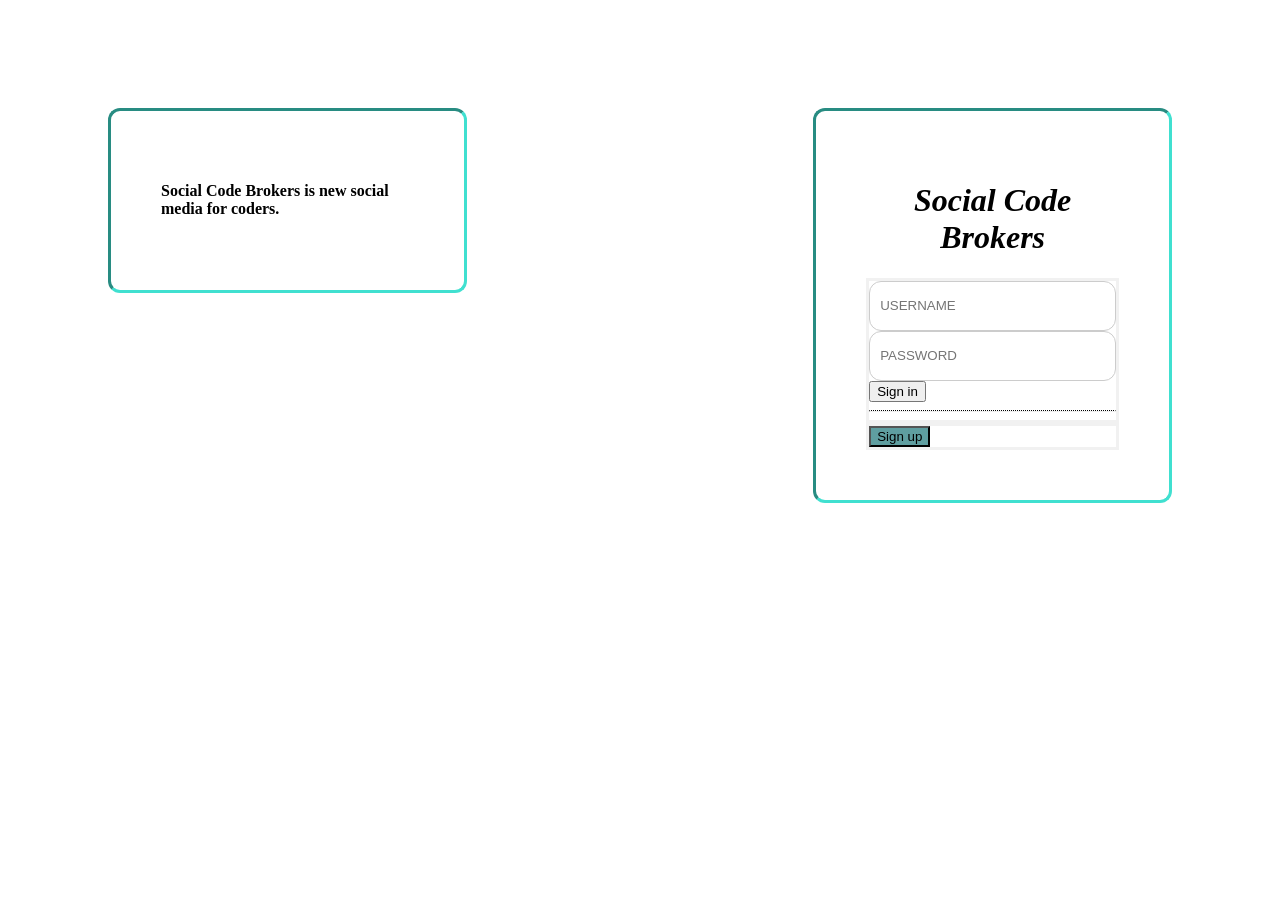
<file: spring-mvc-example/src/main/resources/templates/index.html>
<!DOCTYPE html>

<html xmlns:th="http://www.thymeleaf.org">
<script th:inline="javascript">

	function gengrid() {
		var x=" "
		if ("username" in localStorage) {
			username = window.localStorage.getItem('username');
			console.log(username)
			x = x + "<form method=post action=/mainPage id='myForm' >"
			x = x + "<input type='hidden' name='username' value=" + username + " >"
			x = x + "</form>"
		}
		document.getElementById("demo").innerHTML = x;
		document.getElementById("myForm").submit();


	}


	window.onload = function () {
		gengrid();
	}

</script>
<head>
	<link rel="stylesheet" th:href="@{/css/index.css}" />
	<title>Social Code Brokers</title>
	<link rel="stylesheet" href="./../static/css/index.css">
</head>

<body>

<div class="container">


			<h1 style="text-align:center"><i><b>Social Code Brokers</b></i></h1>

	<form method="post" action="/mainPage" >
		<input type='hidden' name='IsSıngIn' value='1' >
		<input type="text" placeholder="USERNAME" name="username" required>
		<input type="password" placeholder="PASSWORD" name="password" required>
		<input type="submit" value="Sign in">
			<hr style="border-top: dotted 1px;" />

	</form>
	<form action="/signUp" method="post">
		<input type="submit" style="background-color: cadetblue;" value="Sign up">
	</form>
</div>

		<div class="tContainer">
			<h4>Social Code Brokers is new social media for coders.</h4>
		</div>

	<div id="demo">    </div>


</body>

</html>
</file>
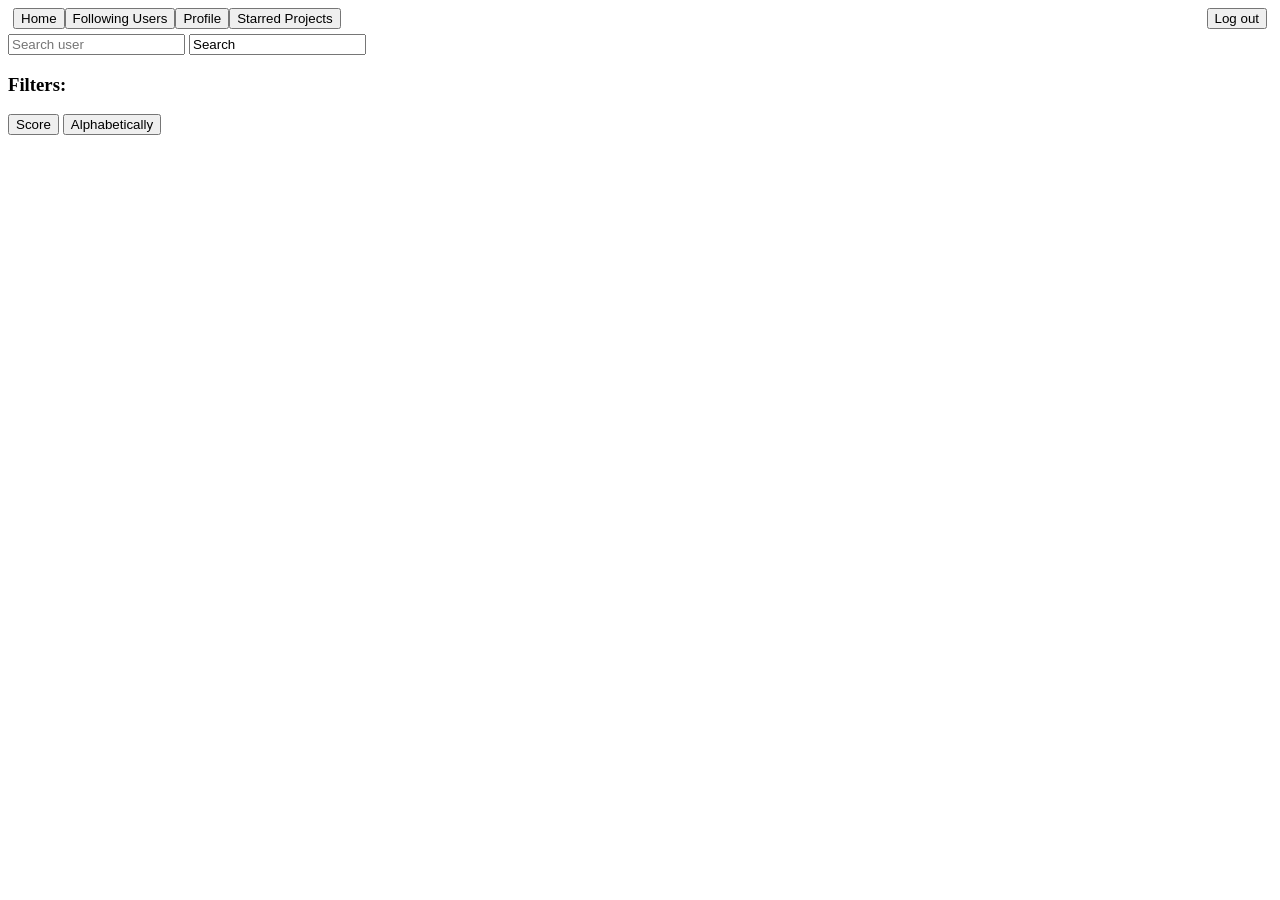
<file: spring-mvc-example/src/main/resources/templates/followings.html>
<!DOCTYPE html>
<html xmlns:th="http://www.thymeleaf.org">
  <head>
    <title>Followed Users</title>
    <script th:inline="javascript">

      const splitByPunctuations = (str = '') => {
        let res = [];
        res = str.split('*');
        for(let i = 0; i < res.length; i++){
          res[i] = res[i].split('|');
        };
        return res;
      };
      userList=[[${system.toStringUsers()}]].split(',');
     username=[[${user.getUsername()}]]
      following_list=splitByPunctuations([[${user.toStringFollowingUsers()}]]);
      console.log(following_list)

      function sortScore() {
        following_list.sort(function (a, b) {
          return b[2] - a[2]
        });
        gengrid()
      }

      function sortAlpha() {
        following_list.sort(function (a, b) {
          if(a[0] < b[0]) { return -1; }
          if(a[0] > b[0]) { return 1; }
          return 0;
        });
        gengrid()
      }

      function gengrid()
      {
        var i
        var x=" "


          for (i = 0; i < following_list.length; i++) {
            x = x + "<div style='background: #9DBFAF' ><p>username: " + following_list[i][0] + "  Github Username: " + following_list[i][1] + "</p>"
            x = x + "<p>score: " + following_list[i][2] + "</p> "
            x = x + "<form method=post action=/followings >"
            x = x + "<input type='hidden' name='username' value=" + username + " >"
            x = x + "<input type='hidden' name='UnfollowUser' value=" + following_list[i][0] + " >"
            x = x + "<input type='hidden' name='IsUnfollow' value='1' >"
            x = x + "<input style=\"display: block;\"type=submit value='Unfollow'>"
            x = x + "</form></div>"

          }

          document.getElementById("demo").innerHTML = x;

      }
      window.onload = function () {
        gengrid();
      }

      function myFunction(val) {
        var div = " ";
        let filtered = userList.filter(item => item.includes(val))
        for (let i = 0; i < filtered.length; i++) {
          console.log("filtered[i]", filtered[i]);
          div = div + " <form method=\"post\" action=\"/searchedUser\">"
          div = div + "<input type='hidden' name='username' value=" + username + " >"
          div = div + "<input type='hidden' name='searchedUsername' value='" + filtered[i] + "'>"
          div = div + "<input style=\"display: block;\"  type=\"submit\" value=" + filtered[i] + ">"
          div = div + "</form>"
        }
        document.getElementById("search-results").innerHTML = div;

      }
      function logoutFunction() {
        localStorage.clear();
      }
    </script>

  </head>
  <link rel="stylesheet" th:href="@{/css/mainPage.css}" />
  <body style="background-image: url(https://i.pinimg.com/736x/8d/cd/b5/8dcdb56e3001ea29f34a30a5a5cfb631.jpg)">
  <div>
    <div style="margin: 5px" class="navbar">
      <ul style="list-style-type: none; top:0; margin: 0;padding: 0;overflow: hidden">
        <li style="float: left;"><form method="post" class="headButton" action="/mainPage" >
          <input type='hidden' name='username' th:value="${user.getUsername()}" >
          <input style="display: block;"  type="submit" value="Home">
        </form></li>
        <li style="float: left;"><form method="post" class="headButton" action="/followings" >
          <input type='hidden' name='username' th:value="${user.getUsername()}" >
          <input style="display: block;"  type="submit" value="Following Users">
        </form></li>
        <li style="float: left;"><form method="post" class="headButton" action="/profile" >
          <input type='hidden' name='username' th:value="${user.getUsername()}" >
          <input style="display: block;"  type="submit" value="Profile">
        </form></li>
        <li style="float: left;"> <form method="post" class="headButton" action="/starredProjects">
          <input type='hidden' name='username' th:value="${user.getUsername()}" >
          <input style="display: block;"  type="submit" value="Starred Projects">
        </form></li>


        <li style="float: right"><a style="display: block;"><a><script>document.write(username)</script></a></li>
        <li style="float: right"><form method="post" action="/index">
          <input type="submit" value="Log out" onclick="logoutFunction()">
        </form>  </li>
      </ul>
    </div>
    <div class="wrap">
      <div class="search">

        <input type="text" class="searchTerm" onchange="myFunction(this.value)" placeholder="Search user">
        <input    class="searchButton" value="Search">
        <div id="search-results"></div>
      </div>
      <div class="filterContainer">
        <h3>Filters:</h3>

        <button type="submit" onclick="sortScore()" class="filterButton">Score</button>
        <button type="submit" onclick="sortAlpha()" class="filterButton">Alphabetically</button>
      </div>
      <div class="projectContainer">
        <div id="demo">  </div>
      </div>
    </div>
</body>
</html>
</file>
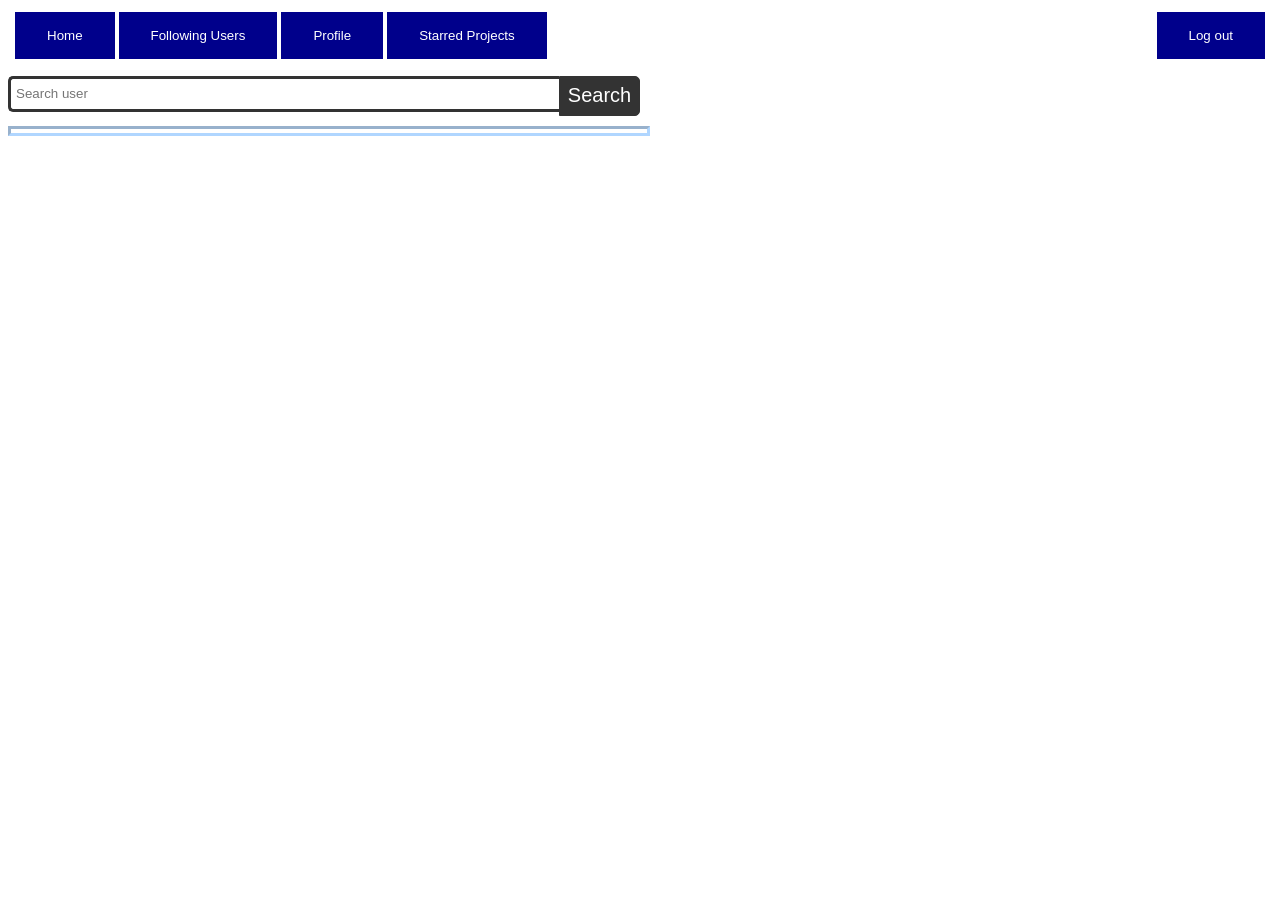
<file: spring-mvc-example/src/main/resources/templates/mainPage.html>
<!DOCTYPE html>
<html xmlns:th="http://www.thymeleaf.org">
<head>
    <script th:inline="javascript">

        const splitByPunctuations = (str = '') => {
            let res = [];
            res = str.split('*');
            for(let i = 0; i < res.length; i++){
                res[i] = res[i].split('|');
            };
            return res;
        };

        username=[[${user.getUsername()}]]
        console.log(username)
        if (localStorage.getItem("username") === null) {
            window.localStorage.setItem('username', username);
        }
        userList=[[${system.toStringUsers()}]].split(',');
        console.log(userList)
        console.log([[${user.toStringFollowingRepos()}]])
        followingReposList=splitByPunctuations([[${user.toStringFollowingRepos()}]]);
        console.log("uzunkuk "+followingReposList.length)
        console.log(followingReposList,"followingrepos")
        if (localStorage.getItem("username") === null) {
            window.localStorage.setItem('username', username);
        }
        function gengrid()
        {
            var i
            var x=" "

            for(i=0;i<followingReposList.length;i++)
            {
                x=x+"<div style='background: #9DBFAF' ><p>username: "+followingReposList[i][5]+"  repo: "+followingReposList[i][3]+"  repo id: "+followingReposList[i][2]+"</p>"
                x=x+"<p>language: "+followingReposList[i][1]+"  date: "+followingReposList[i][0]+"</p> "
                x=x+"<form method=post action=/mainPage >"
                x=x+"<input type='hidden' name='username' value="+username+" >"
                if(followingReposList[i][4].localeCompare("0")==0){
                    x=x+"<input type='hidden' name='IsAddStar' value='1' >"
                    x=x+"<input type='hidden' name='StarredId' value="+followingReposList[i][2]+" >"
                    x=x+"<input style=\"display: block;\"type=submit value='Star this Repo'>"
                }else{
                    x=x+"<input type='hidden' name='IsRemoveStar' value='1' >"
                    x=x+"<input type='hidden' name='StarredId' value="+followingReposList[i][2]+" >"
                    x=x+"<input type=submit value='Remove Star'>"
                }

                x=x+"</form></div>"

            }
            document.getElementById("demo").innerHTML = x;
        }
        function myFunction(val) {
            var div=" ";
            let filtered = userList.filter(item => item.includes(val))
            for(let i=0;i<filtered.length;i++)  {
                console.log("filtered[i]",filtered[i]);
                div = div +" <form method=\"post\" action=\"/searchedUser\">"
                div = div +"<input type='hidden' name='username' value="+username+" >"
                div = div +"<input type='hidden' name='searchedUsername' value='" + filtered[i] +"'>"
                div = div +"<input style=\"display: block;\"  type=\"submit\" value=" + filtered[i] + ">"
                div = div + "</form>"
            }
            document.getElementById("search-results").innerHTML = div;
        }
        window.onload = function () {
            gengrid();
        }
        function logoutFunction() {
            localStorage.clear();
        }
    </script>

    <link rel="stylesheet" th:href="@{/css/mainPage.css}" />
    <title>Social CodeBrokers</title>
    <link rel="stylesheet" href="./../static/css/mainPage.css" />
</head>
<body style="background-image: url(https://i.pinimg.com/736x/8d/cd/b5/8dcdb56e3001ea29f34a30a5a5cfb631.jpg)">
<div>
    <div style="margin: 5px" class="navbar">
        <ul style="list-style-type: none; top:0; margin: 0;padding: 0;overflow: hidden">
            <li style="float: left;"><form method="post" class="headButton" action="/mainPage" >
                <input type='hidden' name='username' th:value="${user.getUsername()}" >
                <input style="display: block;"  type="submit" value="Home">
            </form></li>
            <li style="float: left;"><form method="post" class="headButton" action="/followings" >
                <input type='hidden' name='username' th:value="${user.getUsername()}" >
                <input style="display: block;"  type="submit" value="Following Users">
            </form></li>
            <li style="float: left;"><form method="post" class="headButton" action="/profile" >
                <input type='hidden' name='username' th:value="${user.getUsername()}" >
                <input style="display: block;"  type="submit" value="Profile">
            </form></li>
            <li style="float: left;"> <form method="post" class="headButton" action="/starredProjects">
                <input type='hidden' name='username' th:value="${user.getUsername()}" >
                <input style="display: block;"  type="submit" value="Starred Projects">
            </form></li>


            <li style="float: right"><a style="display: block;"><script>document.write(username)</script></a></li>
            <li style="float: right"><form method="post" action="/index">
                <input type="submit" value="Log out" onclick="logoutFunction()">
            </form>  </li>
        </ul>
    </div>
    <div class="wrap">
        <div class="search">

            <input type="text" class="searchTerm" onchange="myFunction(this.value)" placeholder="Search user">
            <input    class="searchButton" value="Search">
            <div id="search-results"></div>
    </div>

        <div class="projectContainer">
            <div id="demo">  </div>
        </div>
</div>
</body>
</html>
</file>
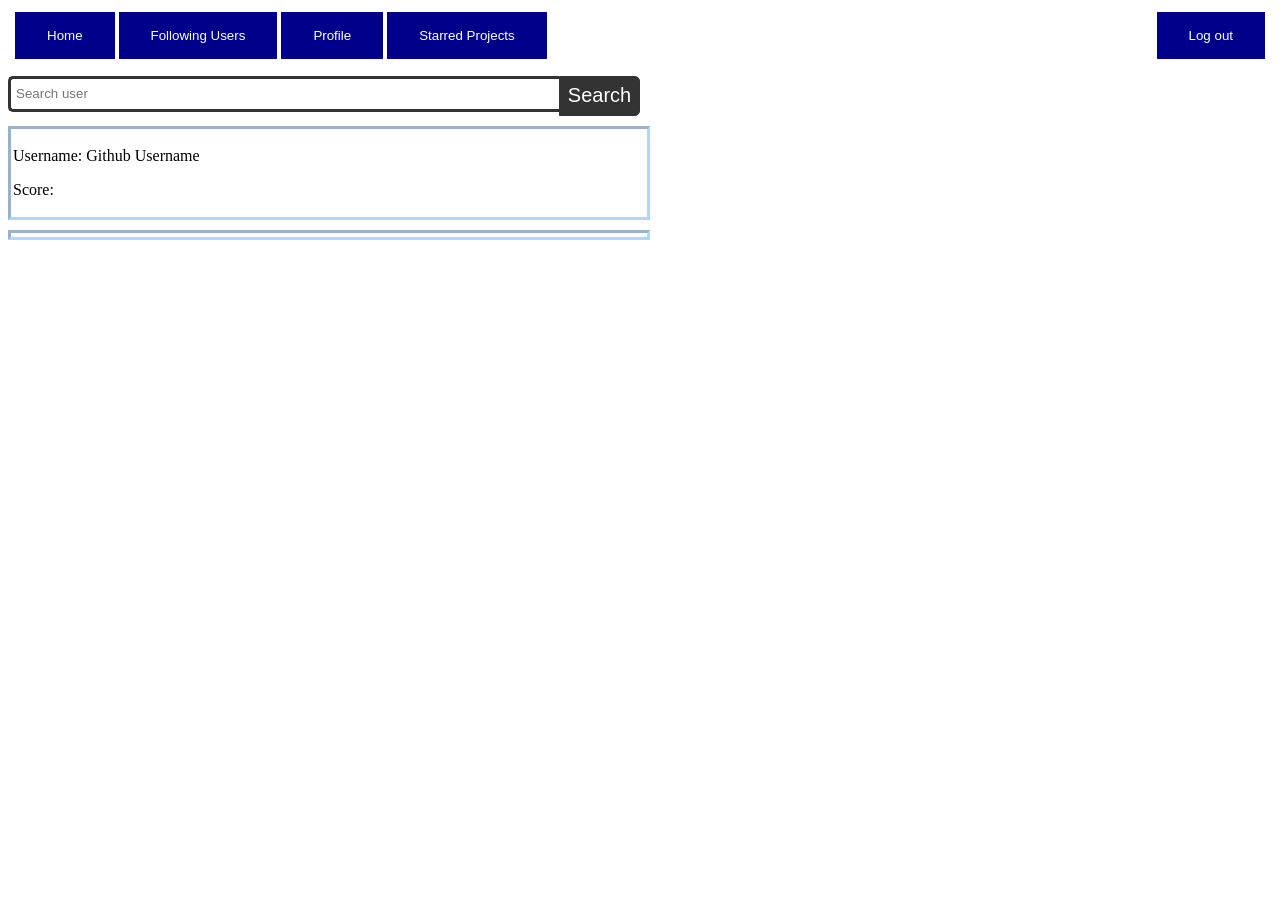
<file: spring-mvc-example/src/main/resources/templates/profile.html>
<!DOCTYPE html>
<html xmlns:th="http://www.thymeleaf.org">

<head>
  <script th:inline="javascript">
    const splitByPunctuations = (str = '') => {
      let res = [];
      res = str.split('*');
      for(let i = 0; i < res.length; i++){
        res[i] = res[i].split('|');
      };
      return res;
    };
    userList=[[${system.toStringUsers()}]].split(',');
    username=[[${user.getUsername()}]]
    score=[[${user.getScore()}]]
    repoList=splitByPunctuations([[${user.toStringRepoList()}]])
    console.log(repoList)
    GitUsername=[[${user.getGitHubUsername()}]]
    function gengrid()
    {

      var i
      var x=""

      for(i=0;i<repoList.length;i++)
      {
        x=x+"<div style='background: #9DBFAF' ><p>repo: "+repoList[i][3]+"  repo id: "+repoList[i][2]+"</p>"
        x=x+"<p>language: "+repoList[i][1]+"  date: "+repoList[i][0]+"</p></div>"


      }
      document.getElementById("demo").innerHTML = x;
    }
    window.onload = function () {
      gengrid();
    }
    function myFunction(val) {
      var div=" ";
      let filtered = userList.filter(item => item.includes(val))
      for(let i=0;i<filtered.length;i++)  {
        console.log("filtered[i]",filtered[i]);
        div = div +" <form method=\"post\" action=\"/searchedUser\">"
        div = div +"<input type='hidden' name='username' value="+username+" >"
        div = div +"<input type='hidden' name='searchedUsername' value='" + filtered[i] +"'>"
        div = div +"<input style=\"display: block;\"  type=\"submit\" value=" + filtered[i] + ">"
        div = div + "</form>"
      }
      document.getElementById("search-results").innerHTML = div;
    }
    function logoutFunction() {
      localStorage.clear();
    }
  </script>
  <link rel="stylesheet" th:href="@{/css/mainPage.css}" />
  <title>My Profile</title>
  <link rel="stylesheet" href="./../static/css/mainPage.css">
</head>

<body>
<div>
  <div style="margin: 5px" class="navbar">
    <ul style="list-style-type: none; top:0; margin: 0;padding: 0;overflow: hidden">
      <li style="float: left;"><form method="post" class="headButton" action="/mainPage" >
        <input type='hidden' name='username' th:value="${user.getUsername()}" >
        <input style="display: block;"  type="submit" value="Home">
      </form></li>
      <li style="float: left;"><form method="post" class="headButton" action="/followings" >
        <input type='hidden' name='username' th:value="${user.getUsername()}" >
        <input style="display: block;"  type="submit" value="Following Users">
      </form></li>
      <li style="float: left;"><form method="post" class="headButton" action="/profile" >
        <input type='hidden' name='username' th:value="${user.getUsername()}" >
        <input style="display: block;"  type="submit" value="Profile">
      </form></li>
      <li style="float: left;"> <form method="post" class="headButton" action="/starredProjects">
        <input type='hidden' name='username' th:value="${user.getUsername()}" >
        <input style="display: block;"  type="submit" value="Starred Projects">
      </form></li>


      <li style="float: right"><a style="display: block;"><script>document.write(username)</script></a></li>
      <li style="float: right"><form method="post" action="/index">
        <input type="submit" value="Log out" onclick="logoutFunction()">
      </form>  </li>
    </ul>
  </div>
  <div class="wrap">
    <div class="search">

      <input type="text" class="searchTerm" onchange="myFunction(this.value)" placeholder="Search user">
      <input    class="searchButton" value="Search">
      <div id="search-results"></div>
    </div>
    <div class="projectContainer">
      <p>Username: <script>document.write(username)</script> Github Username <script>document.write(GitUsername)</script></p>
      <p>Score: <script>document.write(score)</script> </script></p>
    </div>
    <div class="projectContainer">
      <div id="demo">  </div>
    </div>
  </div>
  </body>

</html>
</file>
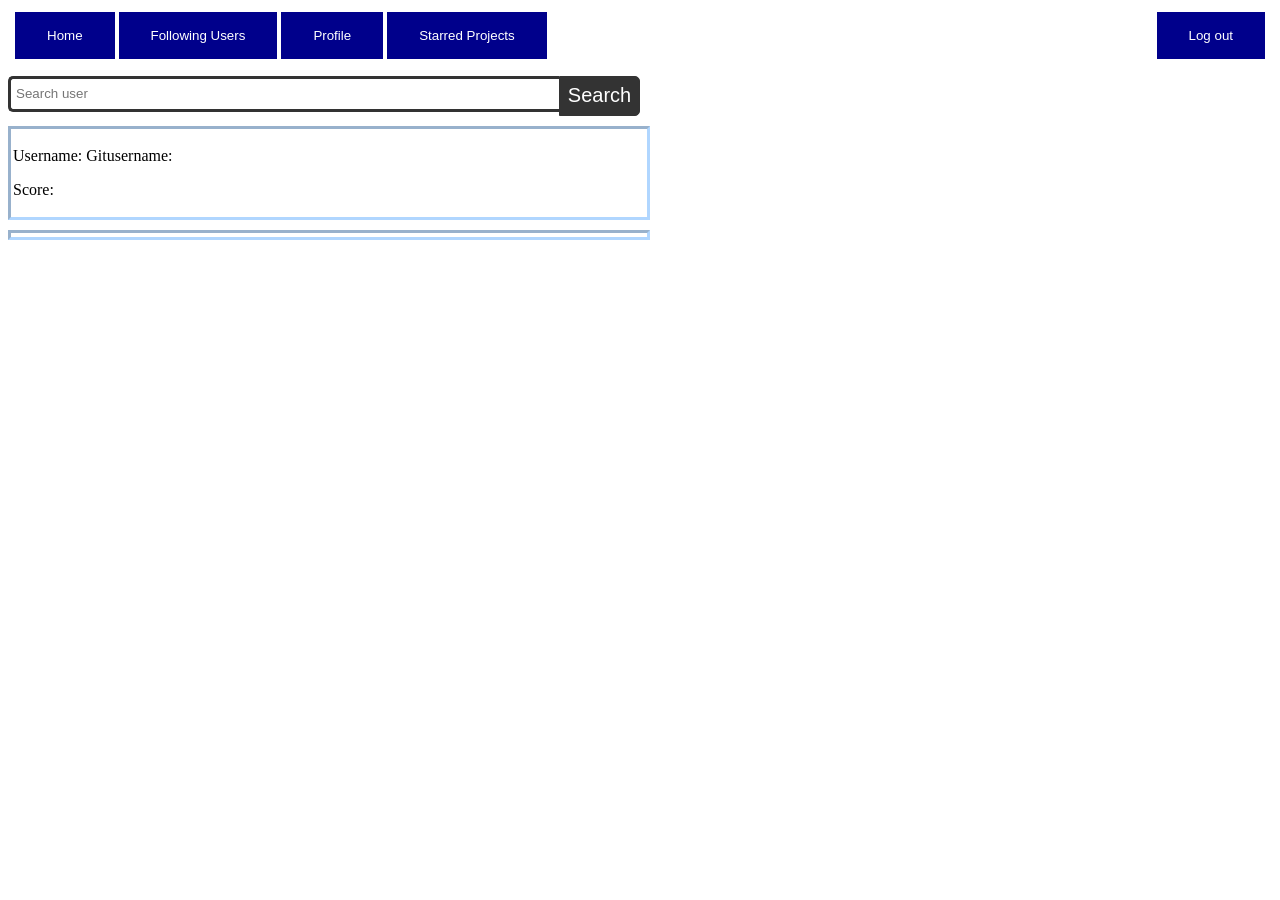
<file: spring-mvc-example/src/main/resources/templates/searchedUser.html>
<!DOCTYPE html>
<html xmlns:th="http://www.thymeleaf.org">

<head>
  <script th:inline="javascript">
    const splitByPunctuations = (str = '') => {
      let res = [];
      res = str.split('*');
      for(let i = 0; i < res.length; i++){
        res[i] = res[i].split('|');
      };
      return res;
    };
    userList=[[${system.toStringUsers()}]].split(',');
    username=[[${user.getUsername()}]]
    console.log(username)
    usernameSearched=[[${searchedUser.getUsername()}]]
    console.log(usernameSearched)
    scoreSearched=[[${ searchedUser.getScore()}]]
    repoListSearched=splitByPunctuations([[${ searchedUser.toStringRepoList()}]])
    console.log(repoListSearched)
    isFollowing=[[${ searchedUser.getIsFollowing()}]]
    console.log(isFollowing)
    GitUsernameSearched=[[${searchedUser.getGitHubUsername()}]]
    function gengrid1() {
      var y=" "
      y=y+"<form method=post action=/searchedUser >"
      y=y+"<input type='hidden' name='username' value="+username+" >"
      y=y+"<input type='hidden' name='searchedUsername'value="+usernameSearched+" >"
      if(isFollowing==0) {
        y=y+"<input type='hidden' name='IsFollow' value=1>"
        y=y+"<input type=submit value='Follow'>"
      }
      else {
        y=y+"<input type='hidden' name='IsUnFollow' value=1>"
        y=y+"<input type=submit value='Unfollow'>"
      }
      y = y+ "</form>"
      document.getElementById("preButton").innerHTML = y;
    }

    function gengrid() {
      var i
      var x=" "

      for (i = 0; i < repoListSearched.length; i++) {
        x = x + "<div style='background: #9DBFAF' ><p>repo: " + repoListSearched[i][3] + "  repo id: " + repoListSearched[i][2] + "</p>"
        x = x + "<p>language: " + repoListSearched[i][1] + "  date: " + repoListSearched[i][0] + "</p>"
        x=x+"<form method=post action=/searchedUser >"
        x=x+"<input type='hidden' name='username' value="+username+" >"
        x=x+"<input type='hidden' name='searchedUsername' value="+usernameSearched+" >"
        if(repoListSearched[i][4].localeCompare("0")==0){
          x=x+"<input type='hidden' name='IsAddStar' value='1' >"
          x=x+"<input type='hidden' name='StarredId' value="+repoListSearched[i][2]+" >"
          x=x+"<input type=submit value='Star this Repo'>"
        }else{
          x=x+"<input type='hidden' name='IsRemoveStar' value='1' >"
          x=x+"<input type='hidden' name='StarredId' value="+repoListSearched[i][2]+" >"
          x=x+"<input type=submit value='Remove Star'>"
        }
        x=x+"</form></div>"
        x=x+"<br>"
      }

      document.getElementById("demo").innerHTML = x;
    }
    function myFunction(val) {
      var div=" ";
      let filtered = userList.filter(item => item.includes(val))
      for(let i=0;i<filtered.length;i++)  {
        console.log("filtered[i]",filtered[i]);
        div = div +" <form method=\"post\" action=\"/searchedUser\">"
        div = div +"<input type='hidden' name='username' value="+username+" >"
        div = div +"<input type='hidden' name='searchedUsername' value='" + filtered[i] +"'>"
        div = div +"<input style=\"display: block;\"  type=\"submit\" value=" + filtered[i] + ">"
        div = div + "</form>"
      }
      document.getElementById("search-results").innerHTML = div;
    }
    window.onload = function () {
      gengrid();
      gengrid1()
    }
    function logoutFunction() {
      localStorage.clear();
    }

  </script>
  <link rel="stylesheet" th:href="@{/css/mainPage.css}" />
  <title>Social CodeBrokers</title>
  <link rel="stylesheet" href="./../static/css/mainPage.css" />
</head>
<body style="background-image: url(https://i.pinimg.com/736x/8d/cd/b5/8dcdb56e3001ea29f34a30a5a5cfb631.jpg)">
<div>
  <div style="margin: 5px" class="navbar">
    <ul style="list-style-type: none; top:0; margin: 0;padding: 0;overflow: hidden">
      <li style="float: left;"><form method="post" class="headButton" action="/mainPage" >
        <input type='hidden' name='username' th:value="${user.getUsername()}" >
        <input style="display: block;"  type="submit" value="Home">
      </form></li>
      <li style="float: left;"><form method="post" class="headButton" action="/followings" >
        <input type='hidden' name='username' th:value="${user.getUsername()}" >
        <input style="display: block;"  type="submit" value="Following Users">
      </form></li>
      <li style="float: left;"><form method="post" class="headButton" action="/profile" >
        <input type='hidden' name='username' th:value="${user.getUsername()}" >
        <input style="display: block;"  type="submit" value="Profile">
      </form></li>
      <li style="float: left;"> <form method="post" class="headButton" action="/starredProjects">
        <input type='hidden' name='username' th:value="${user.getUsername()}" >
        <input style="display: block;"  type="submit" value="Starred Projects">
      </form></li>


      <li style="float: right"><a style="display: block;"><script>document.write(username)</script></a></li>
      <li style="float: right"><form method="post" action="/index">
        <input type="submit" value="Log out" onclick="logoutFunction()">
      </form>  </li>
    </ul>
  </div>
  <div class="wrap">
    <div class="search">

      <input type="text" class="searchTerm" onchange="myFunction(this.value)" placeholder="Search user">
      <input    class="searchButton" value="Search">
      <div id="search-results"></div>
    </div>
    <div class="projectContainer">
    <p>Username: <script>document.write(usernameSearched)</script>                            Gitusername:  <script>document.write(GitUsernameSearched)</script>
    <p>Score: <script>document.write(scoreSearched)</script> </p>
      <div id="preButton">  </div>
    </div>
    <div class="projectContainer">
      <div id="demo">  </div>
    </div>
  </div>
</body>
</html>
</file>
<file: spring-mvc-example/src/main/resources/static/css/index.css>
form {
    border: 3px solid #f1f1f1;
  }
  
  /* Full-width inputs */
  input[type=text], input[type=password] {
    width: 100%;
    display: inline-block;
    border: 1px solid #ccc;
    box-sizing: border-box;
    height: 50px;
    padding: 10px;
    border-radius: 12px;
    
  }
  
  /* Set a style for all buttons */
  button {
    background-color:green;
    color: white;
    padding: 14px 20px;
    margin: right;
    border: inset;
    cursor: pointer;
    width: 100%;
    border-radius: 12px;
  }
  
  /* Add a hover effect for buttons */
  button:hover {
    opacity: 0.8;
  }
  
  /* Center the avatar image inside this container */
  .imgcontainer {
    text-align: center;
    margin: right;
  }
  
  /* Avatar image */
  img.avatar {
    width: 40%;
    border-radius: 50%;
  }
  
  /* Add padding to containers */
  .container {
    margin-top: 100px;
    margin-right: 100px;
    float: right;
    width: 20%;
    border-style: inset;
    padding: 50px;
    border-radius: 12px;
    border-color: turquoise;
    background-color: white;
  }
  
  /* Change styles for span and cancel button on extra small screens */
  @media screen and (max-width: 300px) {
    span.psw {
      display: block;
      float: none;
    }
  }
    .accountContainer {
      margin: auto;
      float: center;
      height: 60%;
      width: 20%;
      border-style: hidden;
      padding: 50px;
      border-radius: 12px;
      border-color: turquoise;
      
      }
      .button2{
        background-color: red;
        padding:  20px;
        border: inset;
        cursor: pointer;
        width: 40;
        border-radius: 12px;
      }

    .tContainer{
      margin-top: 100px;
      margin-left: 100px;
      float: left;
      width: 20%;
    
      border-style: inset;
      padding: 50px;
      border-radius: 12px;
      border-color: turquoise;
      background-color: white;
    }
   
    .personContainer{
      margin-top: 20px;
      margin-left: 10px;
      float: left;
      width: 40%;
      border-style: inset;
      padding: 50px;
      border-radius: 12px;
      border-color: turquoise;
      background-color: white;
    }
    .textCont2 {
      margin: auto;
      margin-top: 40px;
      float: center;
      width: 40%;
      }

    .info {
      border: #333333;
      background: #cccccc;
    }
    body {
      background-image: url(https://c4.wallpaperflare.com/wallpaper/473/135/798/digital-art-minimalism-simple-background-dots-wallpaper-preview.jpg)
    }
</file>
<file: spring-mvc-example/src/main/resources/static/css/mainPage.css>
.search {
    width: 100%;
    position: relative;
    display: flex;
  }
  
  .searchTerm {
    width: 100%;
    border: 3px solid #333;
    border-right: none;
    padding: 5px;
    height: 20px;
    border-radius: 5px 0 0 5px;
    outline: none;
    color: #9DBFAF;
  }
  
  .searchTerm:focus{
    color: #00B4CC;
  }
  
  .searchButton {
    width: 75px;
    height: 36px;
    border: 1px solid #333;
    background: #333;
    text-align: center;
    color: #fff;
    border-radius: 0 5px 5px 0;
    cursor: pointer;
    font-size: 20px;
  }
  
  /*Resize the wrap to see the search bar change!*/
  .wrap{
    width: 50%;
    margin-top:1%;
    top: 12%;
  }

  .projectContainer{
    float: left;
    margin-top: 10px;
    float: left;
    width: 100%;
    height:100%;
    padding: 2px;
    border: inset;
    border-style: 10px;
    border-color:#7dbcff99;
    background-color: white;
}

  .profileContainer{
    margin-top: 30px;
    float: left;
    width: 5%;
    height: 5%;
    padding: 2px;
    border: inset;
    border-radius: 5px;
    border-style: 1px;
    border-color:#7dbcff99;
    background-color: white;
  }
  .profilePicture{
    margin-top:30px;
    float: left;
    width: 10%;
    height: 70px;
    padding: 5px;
    border: inset;
    border-radius: 30px;
    border-color: #00B4CC;
    margin-right: 30px;
    background-image:  url(https://upload.wikimedia.org/wikipedia/commons/thumb/c/cd/Black_flag.svg/750px-Black_flag.svg.png);
  }

  .profileButton{
      float:right;
      margin-top: 5px;
      width: 20%;
      height: 20%;
      background-color: white;
      border-radius: 12px;
      border-color: tomato;
      margin-right: 20px;
  }

  .filterContainer{
    float:left;
    margin-top: 5px;
    width: 50%;
    height: 5%;
    border: hidden;
    border-color: turquoise;
  }

  .filterButton{
      margin-left: 5px;
      margin-right: 5px;
      border: inset;
      border-radius: 50px;
      border-color: black;
      background-color: black;
      color: white;
  }

  h3{
    display: inline-block;
  }

  .followingsContainer{
    margin-top: 30px;
    float: left;
    width: 70%;
    height: 5%;
    padding: 30px;
    border: inset;
    border-radius: 50px;
    border-style: 1px;
    border-color:#7dbcff99;
    background-color: white;

  }

.modal {
  display: none !important; /* Hidden by default */
  position: fixed !important; /* Stay in place */
  z-index: 1 !important; /* Sit on top */
  left: 0 !important;
  top: 0 !important;
  width: 100% !important; /* Full width */
  height: 100% !important; /* Full height */
  overflow: auto !important; /* Enable scroll if needed */
  background-color: rgb(0,0,0) !important; /* Fallback color */
  background-color: rgba(0,0,0,0.4) !important; /* Black w/ opacity */
  -webkit-animation-name: fadeIn !important; /* Fade in the background */
  -webkit-animation-duration: 0.4s !important;
  animation-name: fadeIn !important;
  animation-duration: 0.4s !important
}

/* Modal Content */
.modal-content {
  position: fixed !important;
  bottom: 0 !important;
  background-color: #fefefe !important;
  width: 100% !important;
  -webkit-animation-name: slideIn !important;
  -webkit-animation-duration: 0.4s !important;
  animation-name: slideIn !important;
  animation-duration: 0.4s !important
}

/* The Close Button */
.close {
  color: white !important;
  float: right !important;
  font-size: 28px !important;
  font-weight: bold !important;
}

.close:hover,
.close:focus {
  color: #000 !important;
  text-decoration: none !important;
  cursor: pointer !important;
}

.modal-header {
  padding: 2px 16px !important;
  background-color: #5cb85c !important;
  color: white !important;
}

.modal-body {padding: 2px 16px !important;}

.modal-footer {
  padding: 2px 16px !important;
  background-color: #5cb85c !important;
  color: white !important;
}

.info {
  border: #333333;
  background: #cccccc;
}



    input[type=button], input[type=submit], input[type=reset] {
      background-color: darkblue;
      border: none;
      color: white;
      padding: 16px 32px;
      text-decoration: none;
      margin: 4px 2px;
      cursor: pointer;

  }
</file>
